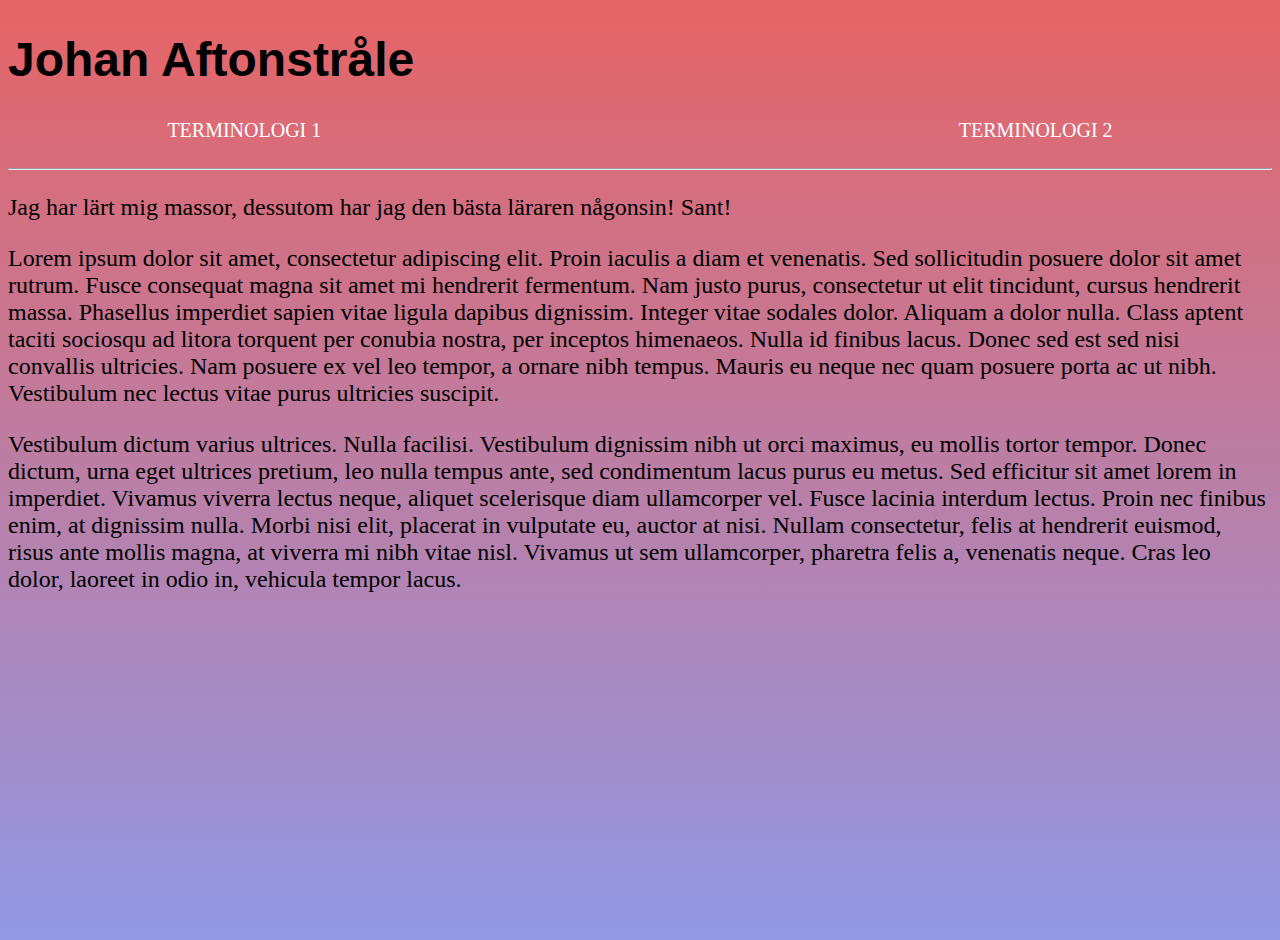
<file: index.html>
<!DOCTYPE html>
<html>
   <head>
      <meta charset="UTF-8" />
      <link href="style.css" rel="stylesheet">
   </head>
  <body>
      <h1>Johan Aftonstråle</h1>
   <nav>
      <a href="term1.html">terminologi 1</a>
      <br>
      <a href="term2.html">terminologi 2</a>
   </nav>
      <br>
      <hr>
      <p>Jag har lärt mig massor, dessutom har jag den bästa läraren någonsin! Sant!</p>
      <p>Lorem ipsum dolor sit amet, consectetur adipiscing elit. Proin iaculis a diam et venenatis. Sed sollicitudin posuere dolor sit amet rutrum. Fusce consequat magna sit amet mi hendrerit fermentum. Nam justo purus, consectetur ut elit tincidunt, cursus hendrerit massa. Phasellus imperdiet sapien vitae ligula dapibus dignissim. Integer vitae sodales dolor. Aliquam a dolor nulla. Class aptent taciti sociosqu ad litora torquent per conubia nostra, per inceptos himenaeos. Nulla id finibus lacus. Donec sed est sed nisi convallis ultricies. Nam posuere ex vel leo tempor, a ornare nibh tempus. Mauris eu neque nec quam posuere porta ac ut nibh. Vestibulum nec lectus vitae purus ultricies suscipit.</p>
      <p>Vestibulum dictum varius ultrices. Nulla facilisi. Vestibulum dignissim nibh ut orci maximus, eu mollis tortor tempor. Donec dictum, urna eget ultrices pretium, leo nulla tempus ante, sed condimentum lacus purus eu metus. Sed efficitur sit amet lorem in imperdiet. Vivamus viverra lectus neque, aliquet scelerisque diam ullamcorper vel. Fusce lacinia interdum lectus. Proin nec finibus enim, at dignissim nulla. Morbi nisi elit, placerat in vulputate eu, auctor at nisi. Nullam consectetur, felis at hendrerit euismod, risus ante mollis magna, at viverra mi nibh vitae nisl. Vivamus ut sem ullamcorper, pharetra felis a, venenatis neque. Cras leo dolor, laoreet in odio in, vehicula tempor lacus.</p>
 
 </body>
</html>
</file>
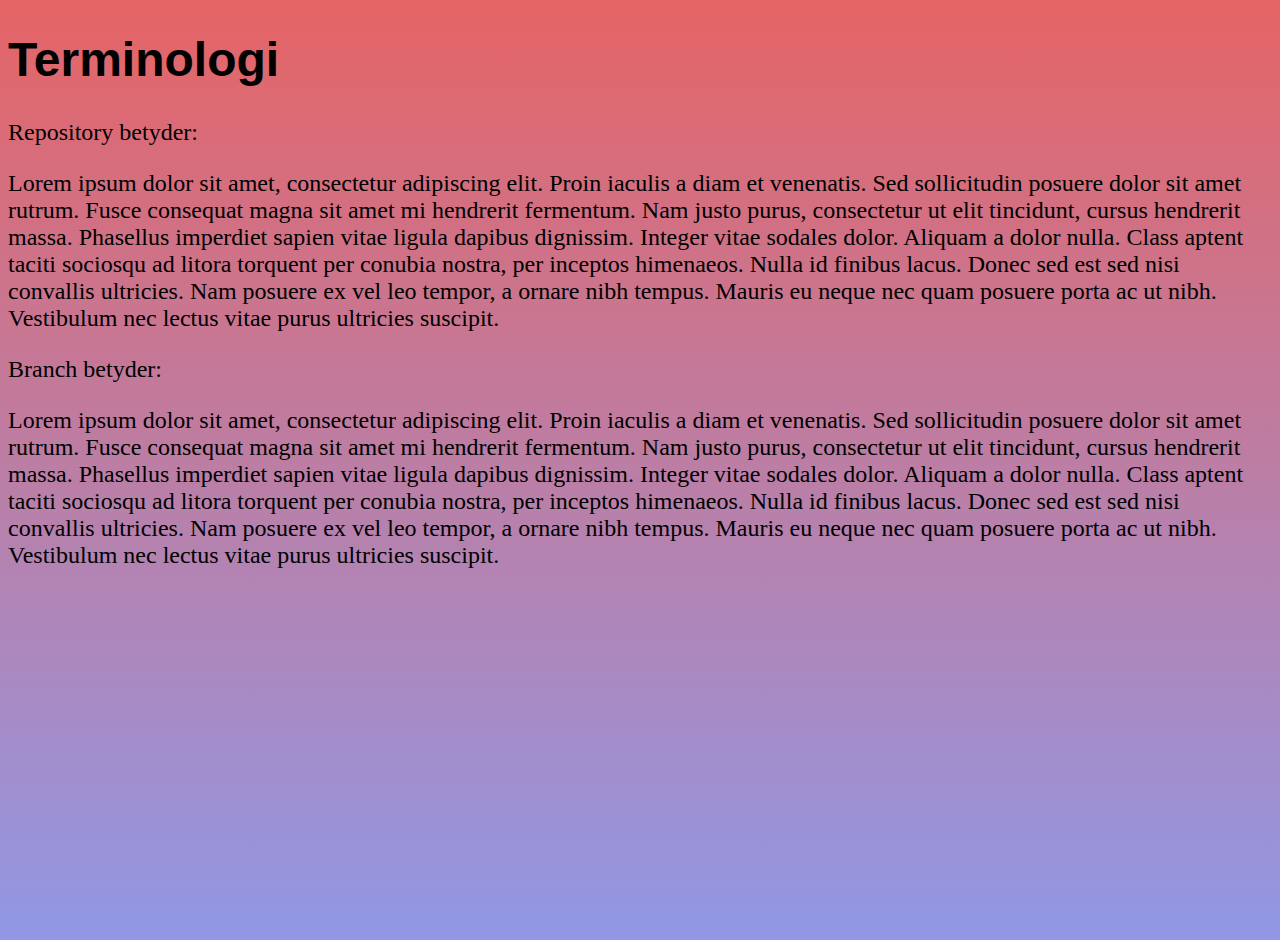
<file: term1.html>
<!DOCTYPE html>
<html>
   <head>
      <meta charset="UTF-8" />
      <link href="style.css" rel="stylesheet">
   </head>
  <body>
      <h1>Terminologi</h1>
      <p>Repository betyder:</p>
      <p>Lorem ipsum dolor sit amet, consectetur adipiscing elit. Proin iaculis a diam et venenatis. Sed sollicitudin posuere dolor sit amet rutrum. Fusce consequat magna sit amet mi hendrerit fermentum. Nam justo purus, consectetur ut elit tincidunt, cursus hendrerit massa. Phasellus imperdiet sapien vitae ligula dapibus dignissim. Integer vitae sodales dolor. Aliquam a dolor nulla. Class aptent taciti sociosqu ad litora torquent per conubia nostra, per inceptos himenaeos. Nulla id finibus lacus. Donec sed est sed nisi convallis ultricies. Nam posuere ex vel leo tempor, a ornare nibh tempus. Mauris eu neque nec quam posuere porta ac ut nibh. Vestibulum nec lectus vitae purus ultricies suscipit.</p>
      <p>Branch betyder:</p>
      <p>Lorem ipsum dolor sit amet, consectetur adipiscing elit. Proin iaculis a diam et venenatis. Sed sollicitudin posuere dolor sit amet rutrum. Fusce consequat magna sit amet mi hendrerit fermentum. Nam justo purus, consectetur ut elit tincidunt, cursus hendrerit massa. Phasellus imperdiet sapien vitae ligula dapibus dignissim. Integer vitae sodales dolor. Aliquam a dolor nulla. Class aptent taciti sociosqu ad litora torquent per conubia nostra, per inceptos himenaeos. Nulla id finibus lacus. Donec sed est sed nisi convallis ultricies. Nam posuere ex vel leo tempor, a ornare nibh tempus. Mauris eu neque nec quam posuere porta ac ut nibh. Vestibulum nec lectus vitae purus ultricies suscipit.</p>
      
      </body>
</html>
</file>
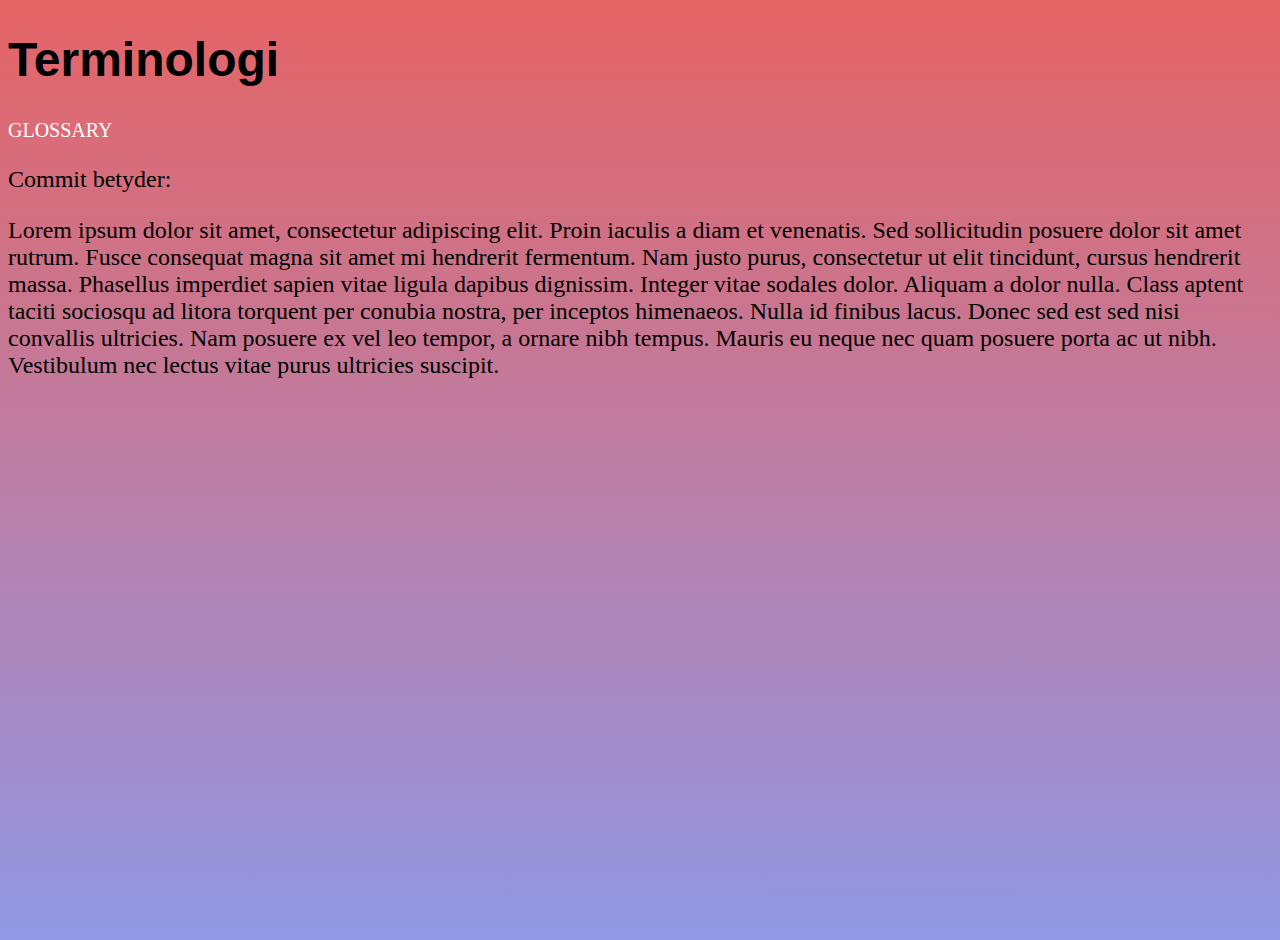
<file: term2.html>
<!DOCTYPE html>
<html>
   <head>
      <meta charset="UTF-8" />
      <link href="style.css" rel="stylesheet">
   </head>
  <body>
      <h1>Terminologi</h1>
      <a href="https://docs.github.com/en/get-started/quickstart/github-glossary">glossary</a>
      <p>Commit betyder:</p>
      <p>Lorem ipsum dolor sit amet, consectetur adipiscing elit. Proin iaculis a diam et venenatis. Sed sollicitudin posuere dolor sit amet rutrum. Fusce consequat magna sit amet mi hendrerit fermentum. Nam justo purus, consectetur ut elit tincidunt, cursus hendrerit massa. Phasellus imperdiet sapien vitae ligula dapibus dignissim. Integer vitae sodales dolor. Aliquam a dolor nulla. Class aptent taciti sociosqu ad litora torquent per conubia nostra, per inceptos himenaeos. Nulla id finibus lacus. Donec sed est sed nisi convallis ultricies. Nam posuere ex vel leo tempor, a ornare nibh tempus. Mauris eu neque nec quam posuere porta ac ut nibh. Vestibulum nec lectus vitae purus ultricies suscipit.</p>
      
      </body>
</html>
</file>
<file: style.css>
body {
   background: linear-gradient(#e66465, #9198e5);
   height: 100vh;
}

h1 {
   font-family: Arial;
   font-size: 3em;
}

p {
   font-family: 'Times New Roman', Times, serif;
   font-size: 1.5em;
}

a {
   color: white;
   text-transform: uppercase;
   font-size: 20px;
   text-decoration: none;
  
}

nav {
   display: flex;
   justify-content: space-around;
   align-items: center;
}

a:hover {
   color: black;
}
</file>
